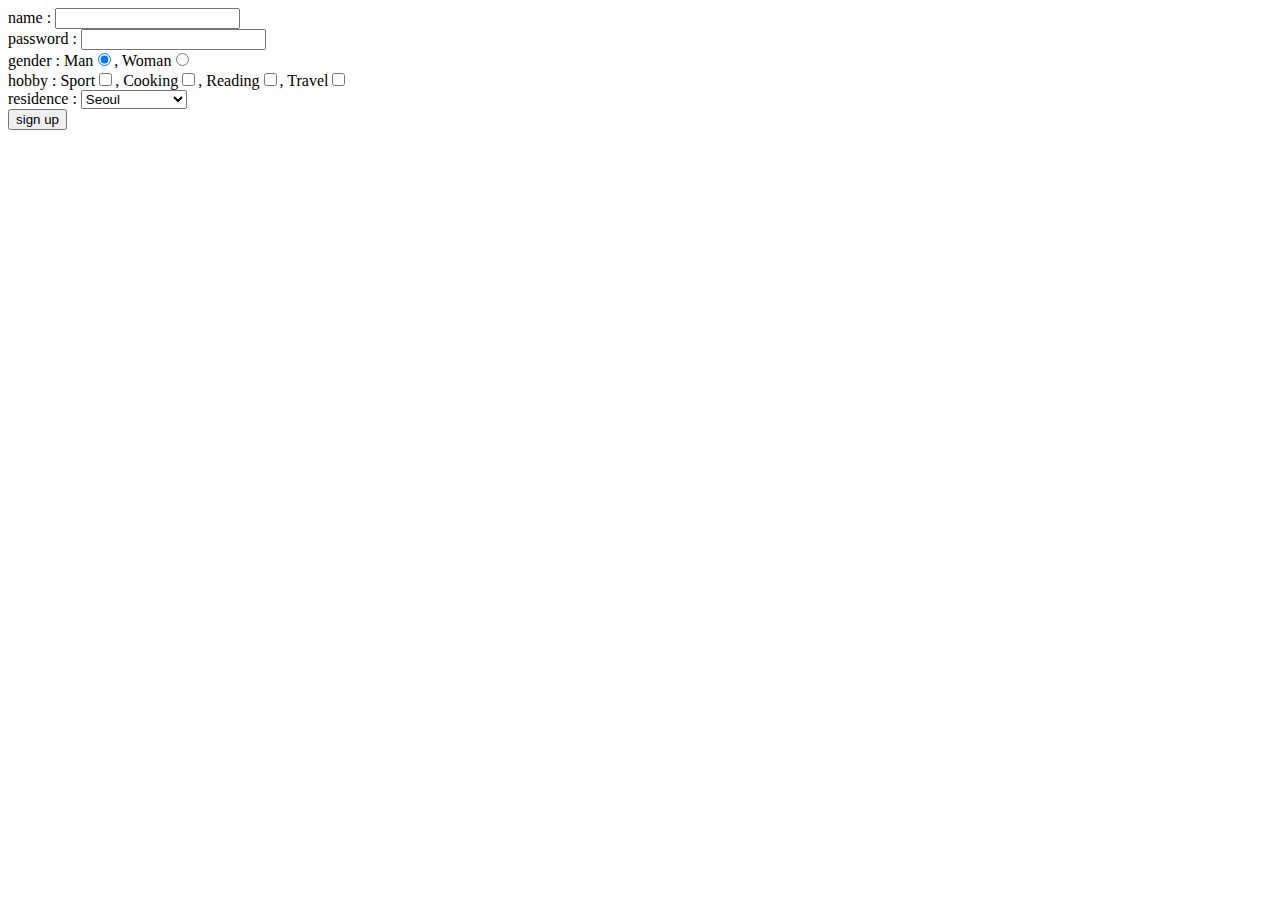
<file: jsp자료/lec08Pjt001/WebContent/formEx.html>
<!DOCTYPE html>
<html>
<head>
<meta charset="EUC-KR">
<title>Insert title here</title>
</head>
<body>

	<form action="mSignUp" method="get">
		name : <input type="text" name="m_name"> </br>
		password : <input type="password" name="m_pass"></br>
		gender : Man<input type="radio" name="m_gender" value="M" checked="checked">, Woman<input type="radio" name="m_gender" value="W"></br>
		hobby : Sport<input type="checkbox" name="m_hobby" value="sport">, 
				Cooking<input type="checkbox" name="m_hobby" value="cooking">, 
				Reading<input type="checkbox" name="m_hobby" value="reading">,
				Travel<input type="checkbox" name="m_hobby" value="travel"></br>
		residence : <select name="m_residence">
						<option value="seoul" selected="selected">Seoul</option>
						<option value="gyeonggi">Gyeonggi</option>
						<option value="chungcheong">Chungcheong</option>
						<option value="jeonra">Jeonra</option>
						<option value="jeju">Jeju</option>
						<option value="gyeongsang">Gyeongsang</option>
						<option value="gangwon">Gangwon</option>
					</select></br>
					<input type="submit" value="sign up">
	</form>

</body>
</html>
</file>
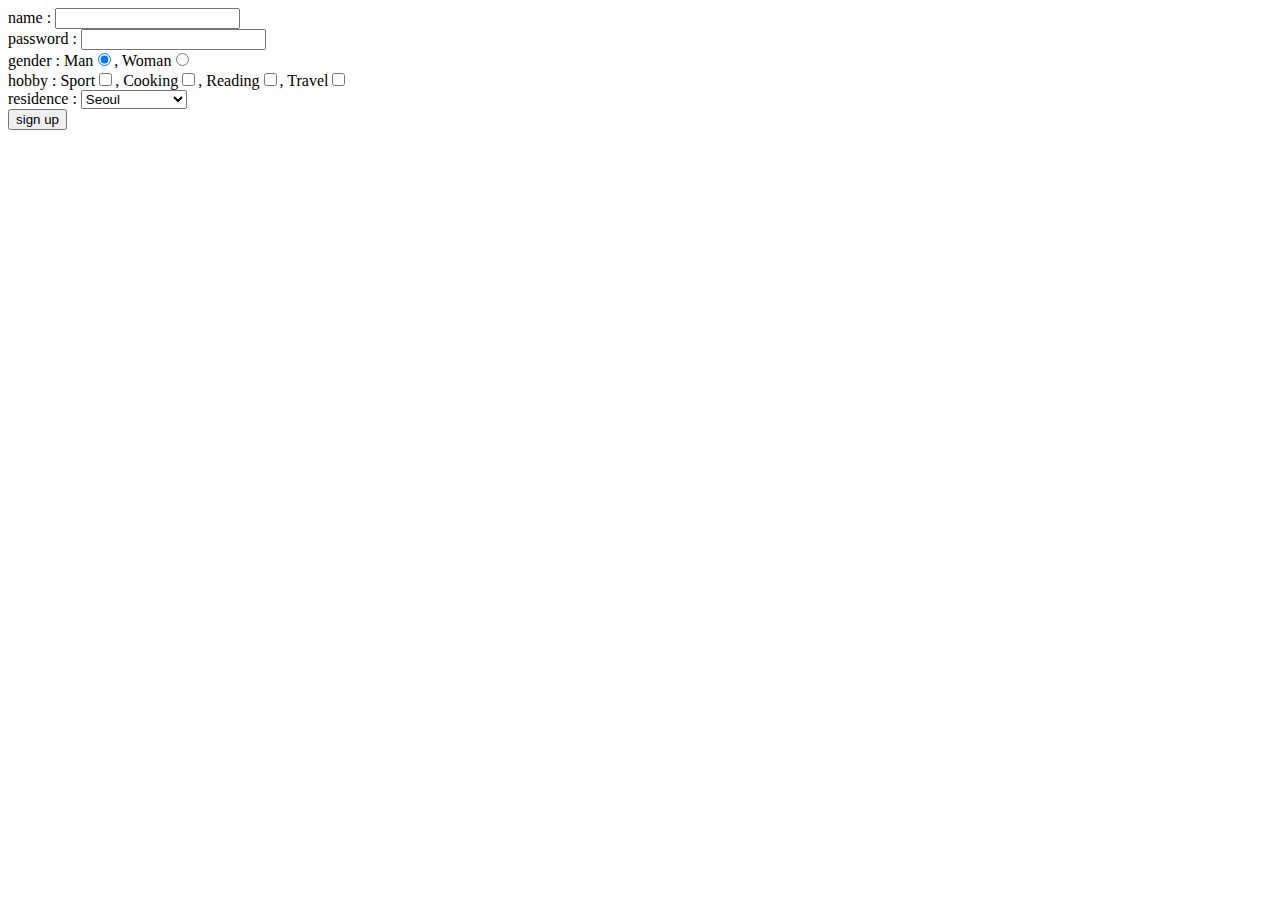
<file: jsp자료/lec10Pjt001/WebContent/formEx.html>
<!DOCTYPE html>
<html>
<head>
<meta charset="EUC-KR">
<title>Insert title here</title>
</head>
<body>
	<form action="mSignUp.jsp" method="get">
		name : <input type="text" name="m_name"> </br>
		password : <input type="password" name="m_pass"></br>
		gender : Man<input type="radio" name="m_gender" value="M" checked="checked">, Woman<input type="radio" name="m_gender" value="W"></br>
		hobby : Sport<input type="checkbox" name="m_hobby" value="sport">, 
				Cooking<input type="checkbox" name="m_hobby" value="cooking">, 
				Reading<input type="checkbox" name="m_hobby"
			value="reading">,
				Travel<input type="checkbox" name="m_hobby" value="travel"></br>
		residence : <select name="m_residence">
						<option value="seoul" selected="selected">Seoul</option>
						<option value="gyeonggi">Gyeonggi</option>
						<option value="chungcheong">Chungcheong</option>
						<option value="jeonra">Jeonra</option>
						<option value="jeju">Jeju</option>
						<option value="gyeongsang">Gyeongsang</option>
						<option value="gangwon">Gangwon</option>
					</select></br>
					<input type="submit" value="sign up">
	</form>
</body>
</html>
</file>
